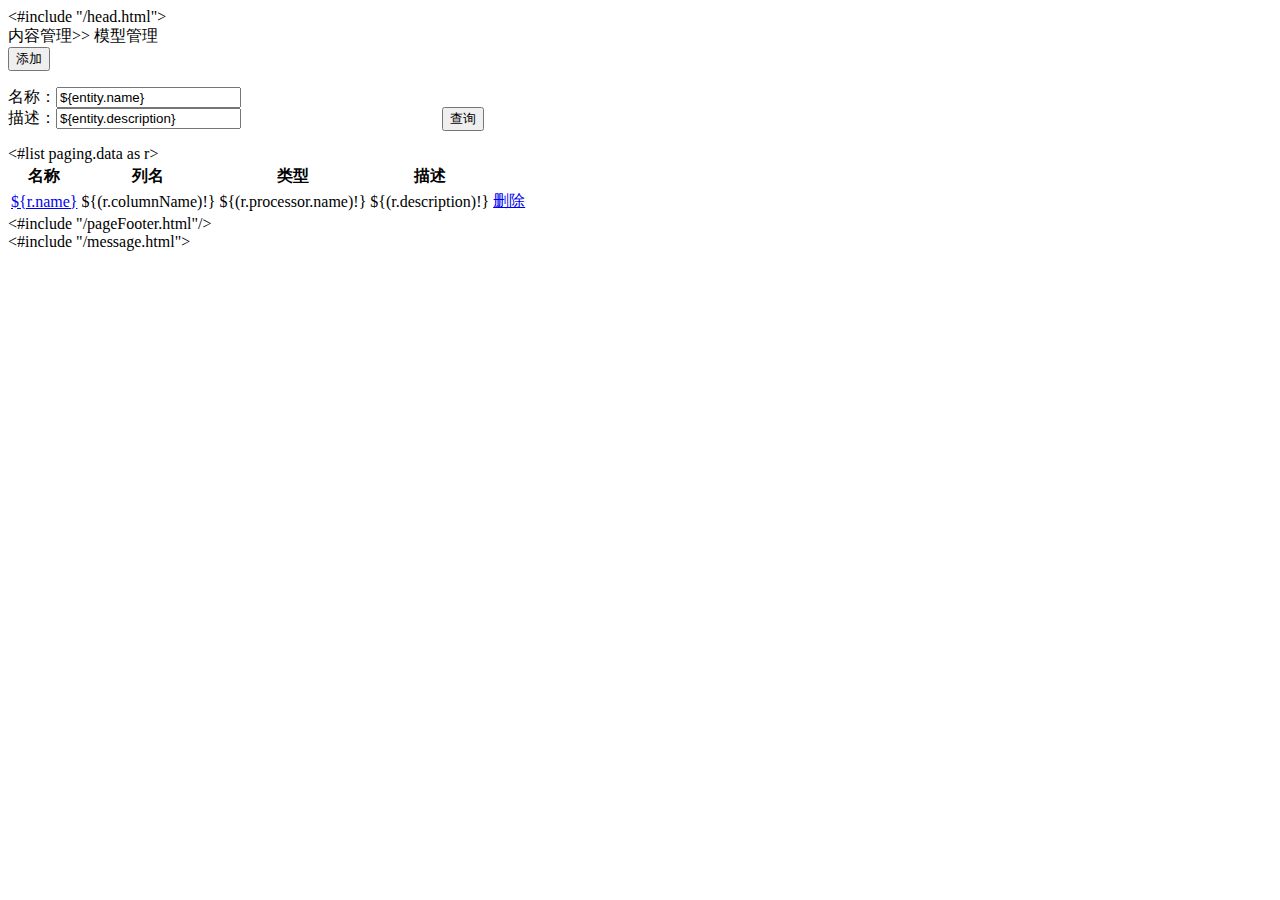
<file: cms-admin/src/main/webapp/WEB-INF/freemarker/cms/columnDefined/index.html>
<!DOCTYPE html>
<html>
<head>
<meta charset="UTF-8" />
<title>Insert title here</title>
<#include "/head.html">
</head>
<body>
	<div>
		<div class="guard">
			<div class='l'>
				<span>内容管理</span>>>
				<span>模型管理</span>
			</div>
			<div class='r'><button onclick="window.location.href='${request.contextPath}/cms/columnDefined/edit/'">添加</button></div>
			<div style="clear:both;"></div>
		</div>
		
		<div class="content">
			<form class="list" action="${request.contextPath}/cms/columnDefined/" method="post">
				<div class="search">
					<div style="display:inline-block;">
						<ul style="width: 430px;padding-left: 0px;">
							<li><label>名称：</label><input name="name" value='${entity.name}'/></li>
							<li><label>描述：</label><input name="description" value='${entity.description}'/></li>
						</ul>
						<span style="clear:both;"></span>
					</div>
					<button>查询</button>
				</div>
				<div class="result">
					<table colspan="0">
						<thead>
							<tr>
								<th>名称</th>
								<th>列名</th>
								<th>类型</th>
								<th>描述</th>
								<th width="100"></th>
							</tr>
						</thead>
						<tbody>
							<#list paging.data as r>
							<tr class="even">
								<td><a href="${request.contextPath}/cms/columnDefined/edit/${r.id}">${r.name}</a></td>
								<td>${(r.columnName)!}</td>
								<td>${(r.processor.name)!}</td>
								<td>${(r.description)!}</td>
								<td>
									<a href="${request.contextPath}/cms/columnDefined/delete/${r.id}">删除</a>
								</td>
							</tr>
							</#list>
						</tbody>
					</table>
				</div>
				<div class='paging'>
					<#include "/pageFooter.html"/>
				</div>
			</form>
		</div>
	</div>
	<#include "/message.html">
</body>
</html>
</file>
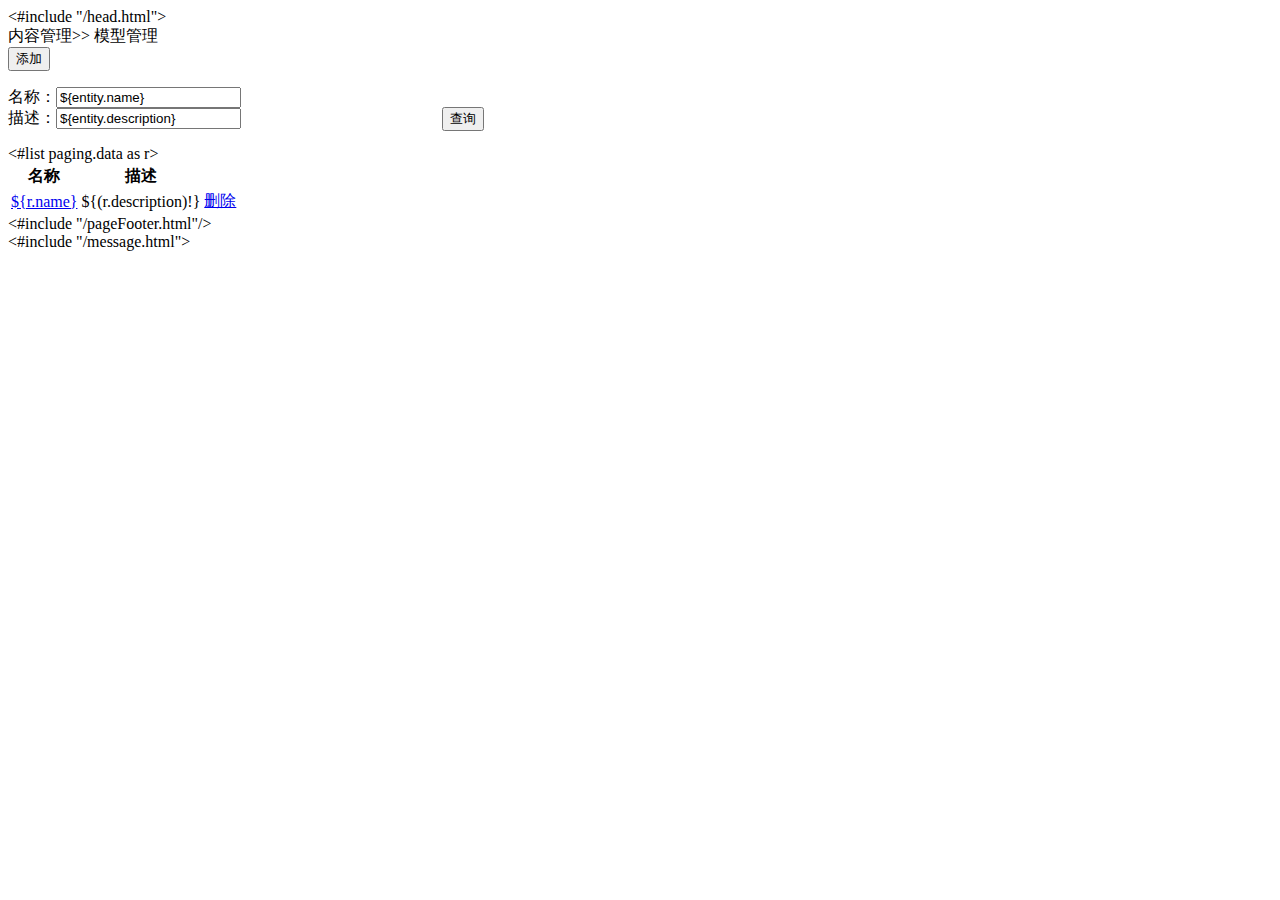
<file: cms-admin/src/main/webapp/WEB-INF/freemarker/cms/tableDefined/index.html>
<!DOCTYPE html>
<html>
<head>
<meta charset="UTF-8" />
<title>Insert title here</title>
<#include "/head.html">
</head>
<body>
	<div>
		<div class="guard">
			<div class='l'>
				<span>内容管理</span>>>
				<span>模型管理</span>
			</div>
			<div class='r'><button onclick="window.location.href='${request.contextPath}/cms/tableDefined/edit/'">添加</button></div>
			<div style="clear:both;"></div>
		</div>
		
		<div class="content">
			<form class="list" action="${request.contextPath}/cms/tableDefined/" method="post">
				<div class="search">
					<div style="display:inline-block;">
						<ul style="width: 430px;padding-left: 0px;">
							<li><label>名称：</label><input name="name" value='${entity.name}'/></li>
							<li><label>描述：</label><input name="description" value='${entity.description}'/></li>
						</ul>
						<span style="clear:both;"></span>
					</div>
					<button>查询</button>
				</div>
				<div class="result">
					<table colspan="0">
						<thead>
							<tr>
								<th>名称</th>
								<th>描述</th>
								<th width="100"></th>
							</tr>
						</thead>
						<tbody>
							<#list paging.data as r>
							<tr class="even">
								<td><a href="${request.contextPath}/cms/tableDefined/edit/${r.id}">${r.name}</a></td>
								<td>${(r.description)!}</td>
								<td>
									<a href="${request.contextPath}/cms/tableDefined/delete/${r.id}">删除</a>
								</td>
							</tr>
							</#list>
						</tbody>
					</table>
				</div>
				<div class='paging'>
					<#include "/pageFooter.html"/>
				</div>
			</form>
		</div>
	</div>
	<#include "/message.html">
</body>
</html>
</file>
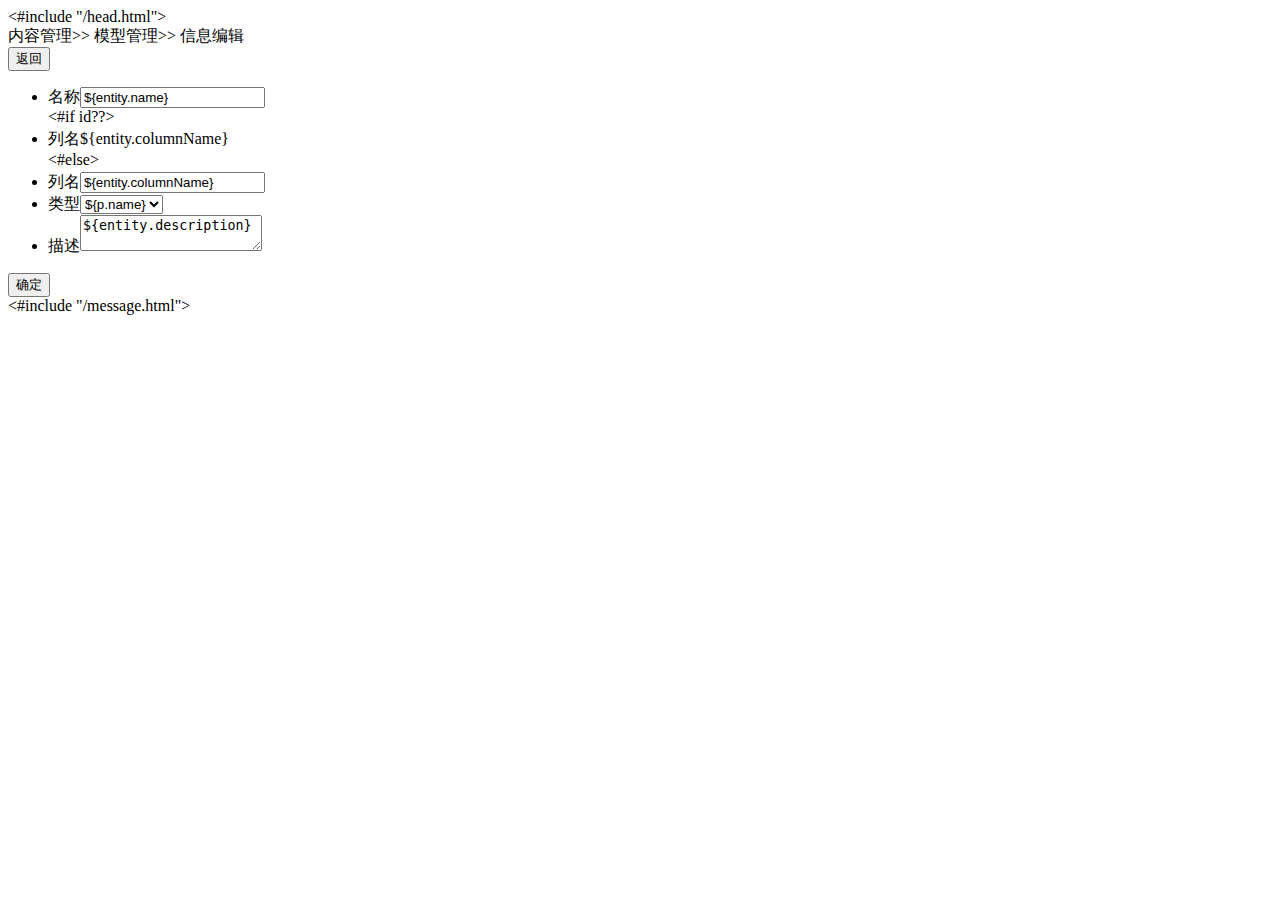
<file: cms-admin/src/main/webapp/WEB-INF/freemarker/cms/columnDefined/edit.html>
<!DOCTYPE html>
<html>
<head>
<meta charset="UTF-8" />
<title>Insert title here</title>
<#include "/head.html">
</head>
<body>
	<div>
		<div class="guard">
			<div class='l'>
				<span>内容管理</span>>>
				<span>模型管理</span>>>
				<span>信息编辑</span>
			</div>
			<div class='r'><button onclick="window.location.href='${request.contextPath}/cms/columnDefined/'">返回</button></div>
			<div style="clear:both;"></div>
		</div>
		
		<div class="content">
			<form class="edit" action="${request.contextPath}/cms/columnDefined/edit/${id}" method="post">
				<ul>
					<li><label>名称</label><input name="name" value="${entity.name}"></li>
					<#if id??>
					<li style="line-height: 25px;"><label>列名</label><input name="columnName" value="${entity.columnName}" type="hidden"><span>${entity.columnName}</span></li>
					<#else>
					<li style="line-height: 25px;"><label>列名</label><input name="columnName" value="${entity.columnName}"></li>
					</#if>
					<li><label>类型</label><select name="processor.id">
							<#list types as p>
								<#if p==entity.processor>
									<option selected="selected" value="${p.id}">${p.name}</option>
								<#else>
									<option value="${p.id}">${p.name}</option>
								</#if>
							</#list>
						</select>
					</li>
					<li><label>描述</label><textarea name="description">${entity.description}</textarea></li>
				</ul>
				<div class='btn'>
					<button type="submit">确定</button>
				</div>
			</form>
		</div>
	</div>
	<#include "/message.html">
</body>
</html>
</file>
